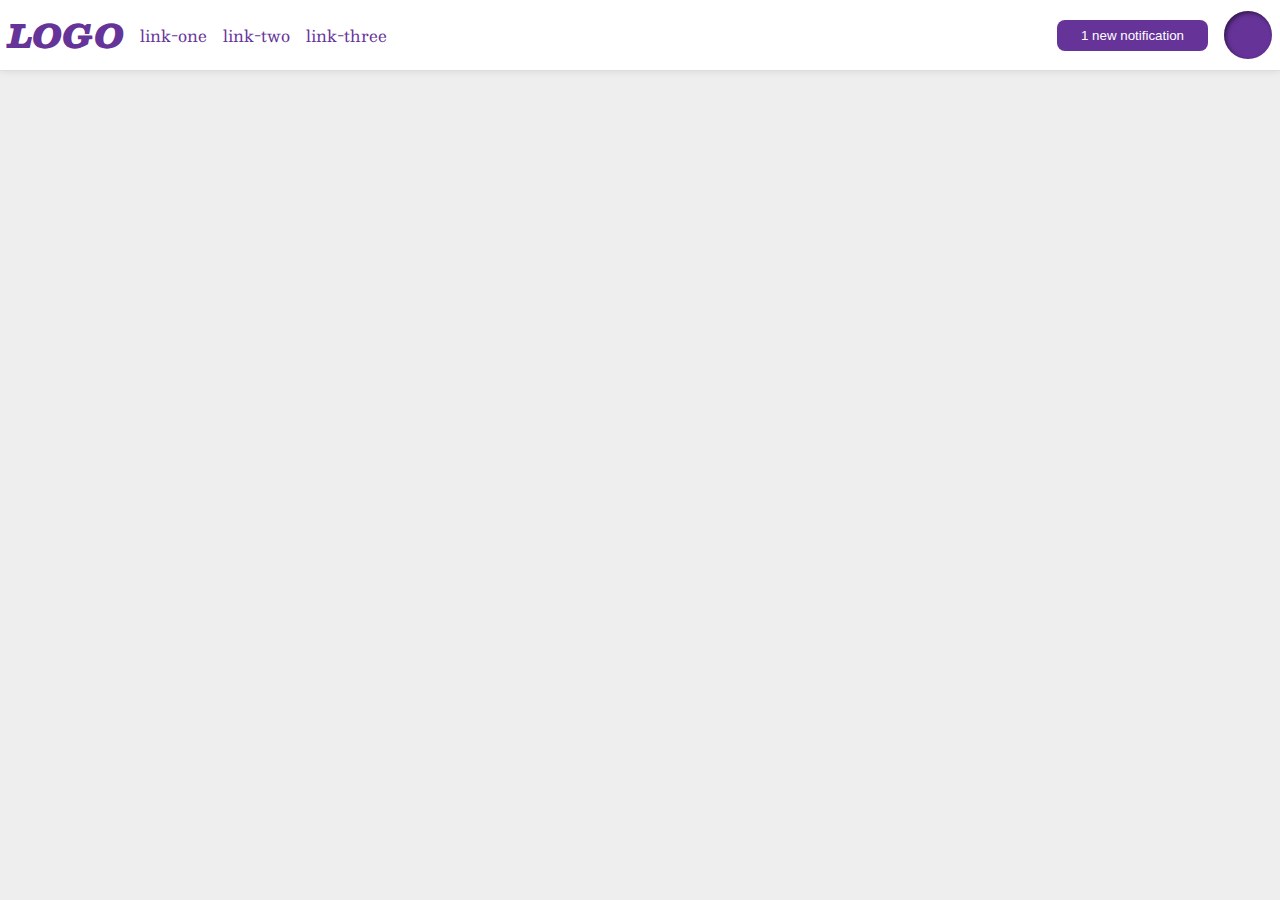
<file: flex/03-flex-header-2/index.html>
<!DOCTYPE html>
<html lang="en">
  <head>
    <meta charset="UTF-8">
    <meta http-equiv="X-UA-Compatible" content="IE=edge">
    <meta name="viewport" content="width=device-width, initial-scale=1.0">
    <title>Flex Header 2</title>
    <link rel="stylesheet" href="style.css">
  </head>
  <body>
    <div class="header">
      <div class="left">
        <div class="logo">
          LOGO
        </div>
        <ul class="links">
          <li><a href="https://google.com">link-one</a></li>
          <li><a href="https://google.com">link-two</a></li>
          <li><a href="https://google.com">link-three</a></li>
        </ul>
      </div>
      <div class="right">
        <button class="notifications">
          1 new notification
        </button>
        <div class="profile-image"></div>
      </div>
    </div>
  </body>
</html>
</file>
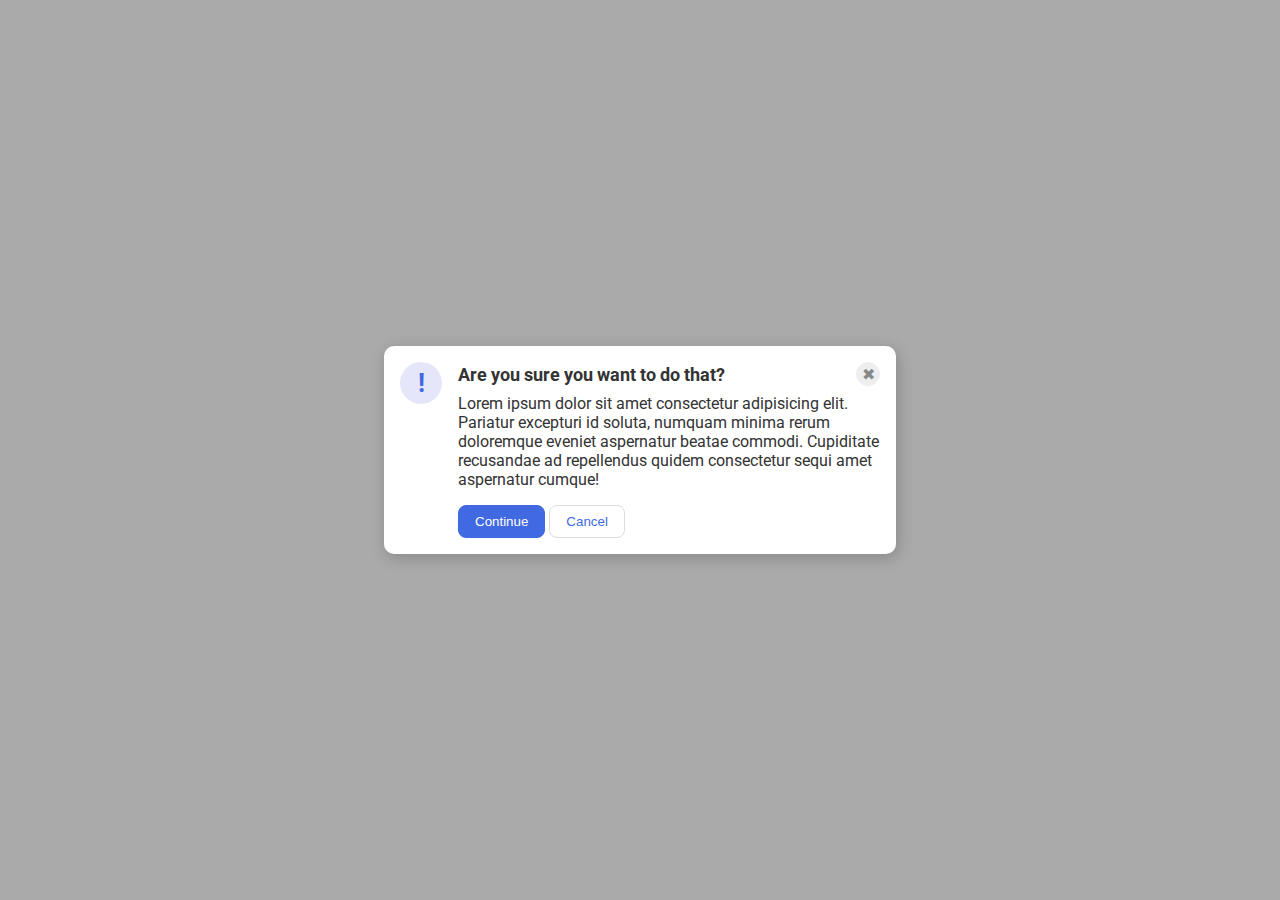
<file: flex/05-flex-modal/index.html>
<!DOCTYPE html>
<html lang="en">
  <head>
    <meta charset="UTF-8">
    <meta http-equiv="X-UA-Compatible" content="IE=edge">
    <meta name="viewport" content="width=device-width, initial-scale=1.0">
    <link rel="stylesheet" href="style.css">
    <title>Modal</title>
  </head>
  <body>
    <div class="modal">
      <div class="icon">!</div>
      <div class="container">
          <div class="header">Are you sure you want to do that?
          <button class="close-button">✖</button></div>
          <div class="text">Lorem ipsum dolor sit amet consectetur adipisicing elit. Pariatur excepturi id soluta, numquam minima rerum doloremque eveniet aspernatur beatae commodi. Cupiditate recusandae ad repellendus quidem consectetur sequi amet aspernatur cumque!</div>
          <button class="continue">Continue</button>
          <button class="cancel">Cancel</button>
      </div>  
    </div>
  </body>
</html>
</file>
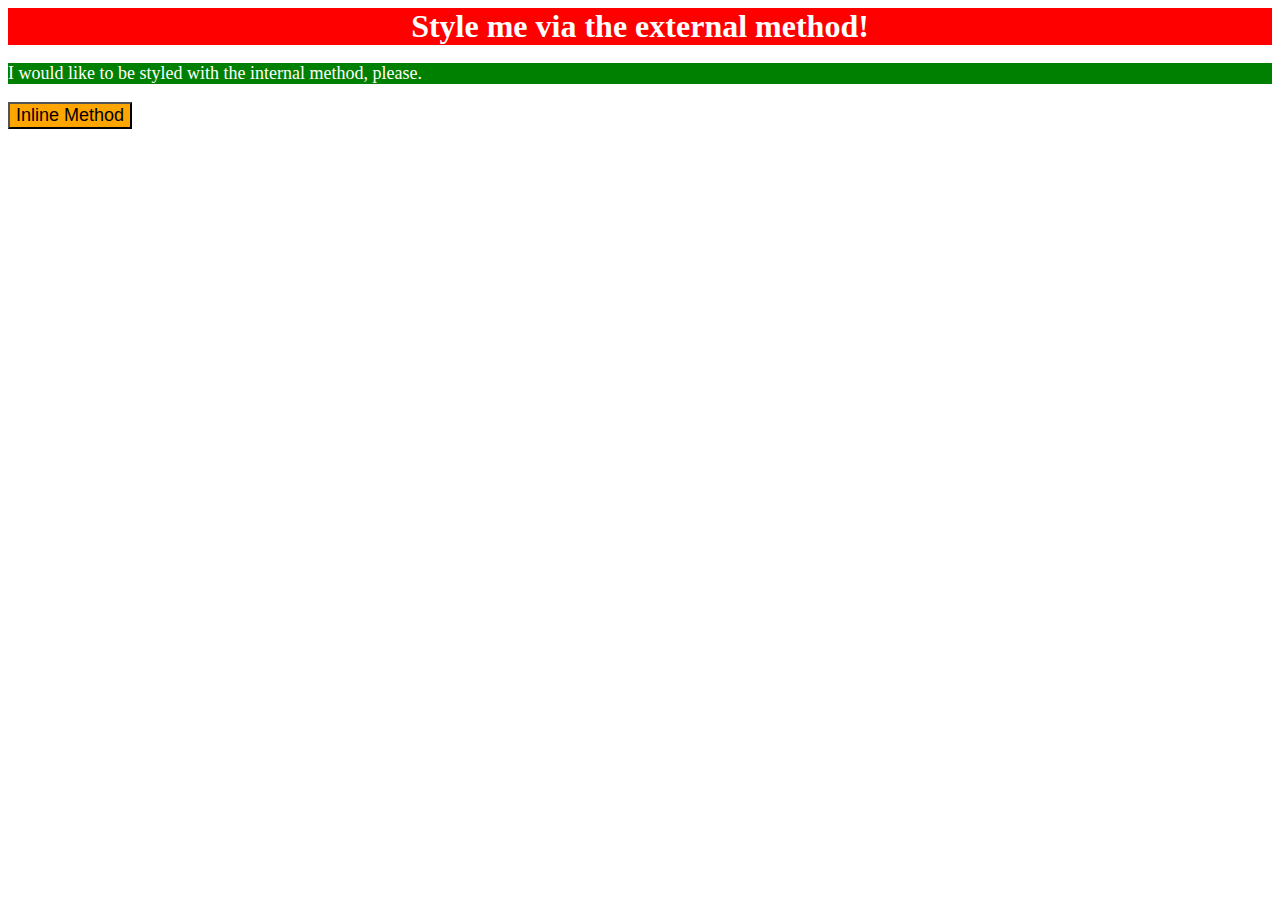
<file: foundations/01-css-methods/index.html>
<!DOCTYPE html>
<html lang="en">
  <head>
    <link rel="stylesheet" href="01external.css">
    <meta charset="UTF-8">
    <meta http-equiv="X-UA-Compatible" content="IE=edge">
    <meta name="viewport" content="width=device-width, initial-scale=1.0">
    <title>Methods for Adding CSS</title>
    <style>
      p {
        color: white;
        background-color: green;
        font-size: 18px;
      }
    </style>
  </head>
  <body>
    <div>Style me via the external method!</div>
    <p>I would like to be styled with the internal method, please.</p>
    <button style="background-color: orange; font-size: 18px;">Inline Method</button>
  </body>
</html>
</file>
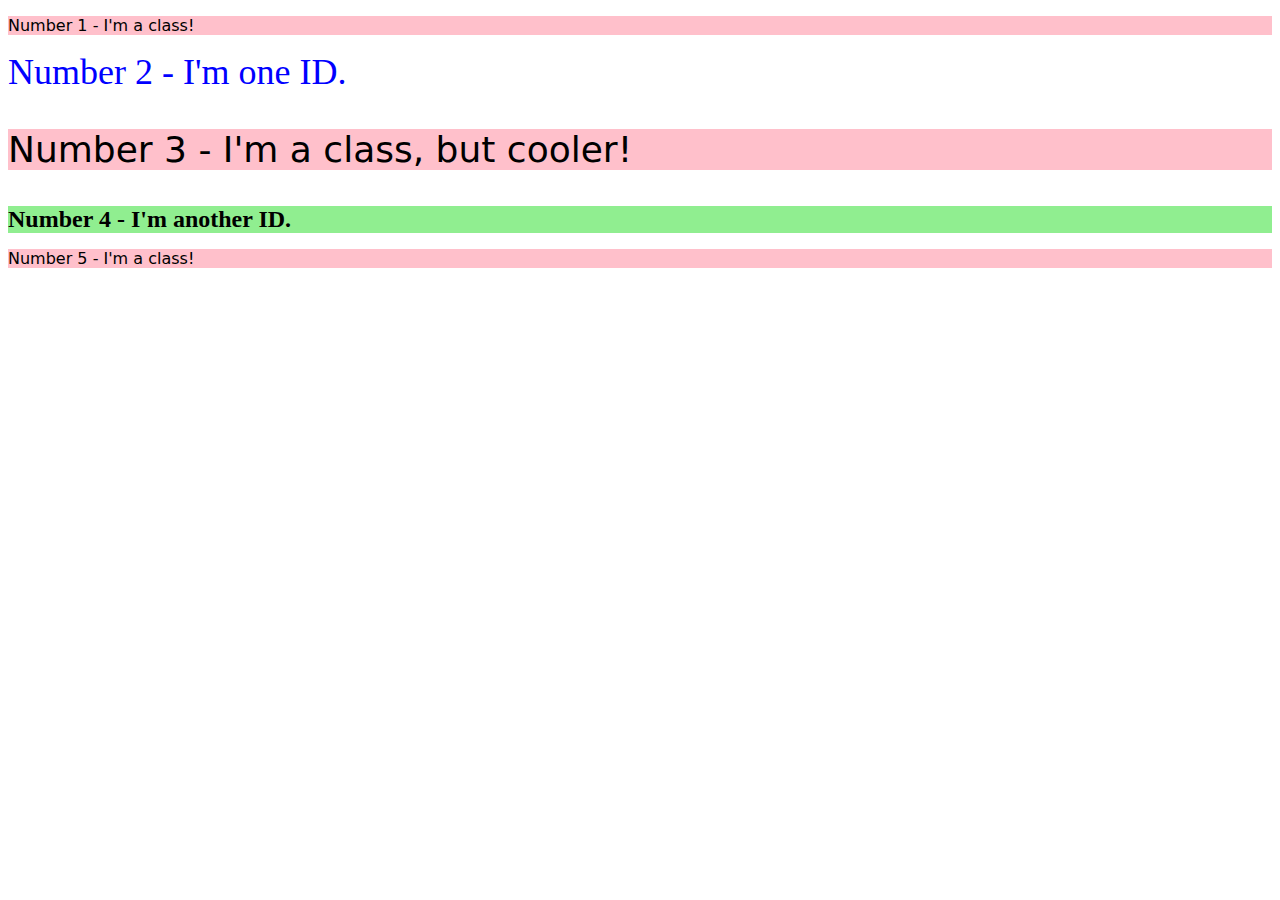
<file: foundations/02-class-id-selectors/index.html>
<!DOCTYPE html>
<html lang="en">
  <head>
    <meta charset="UTF-8">
    <meta http-equiv="X-UA-Compatible" content="IE=edge">
    <meta name="viewport" content="width=device-width, initial-scale=1.0">
    <title>Class and ID Selectors</title>
    <link rel="stylesheet" href="style.css">
  </head>
  <body>
    <p>Number 1 - I'm a class!</p>
    <div class="Second">Number 2 - I'm one ID.</div>
    <p class="Third">Number 3 - I'm a class, but cooler!</p>
    <div class="Fourth">Number 4 - I'm another ID.</div>
    <p>Number 5 - I'm a class!</p>
  </body>
</html>
</file>
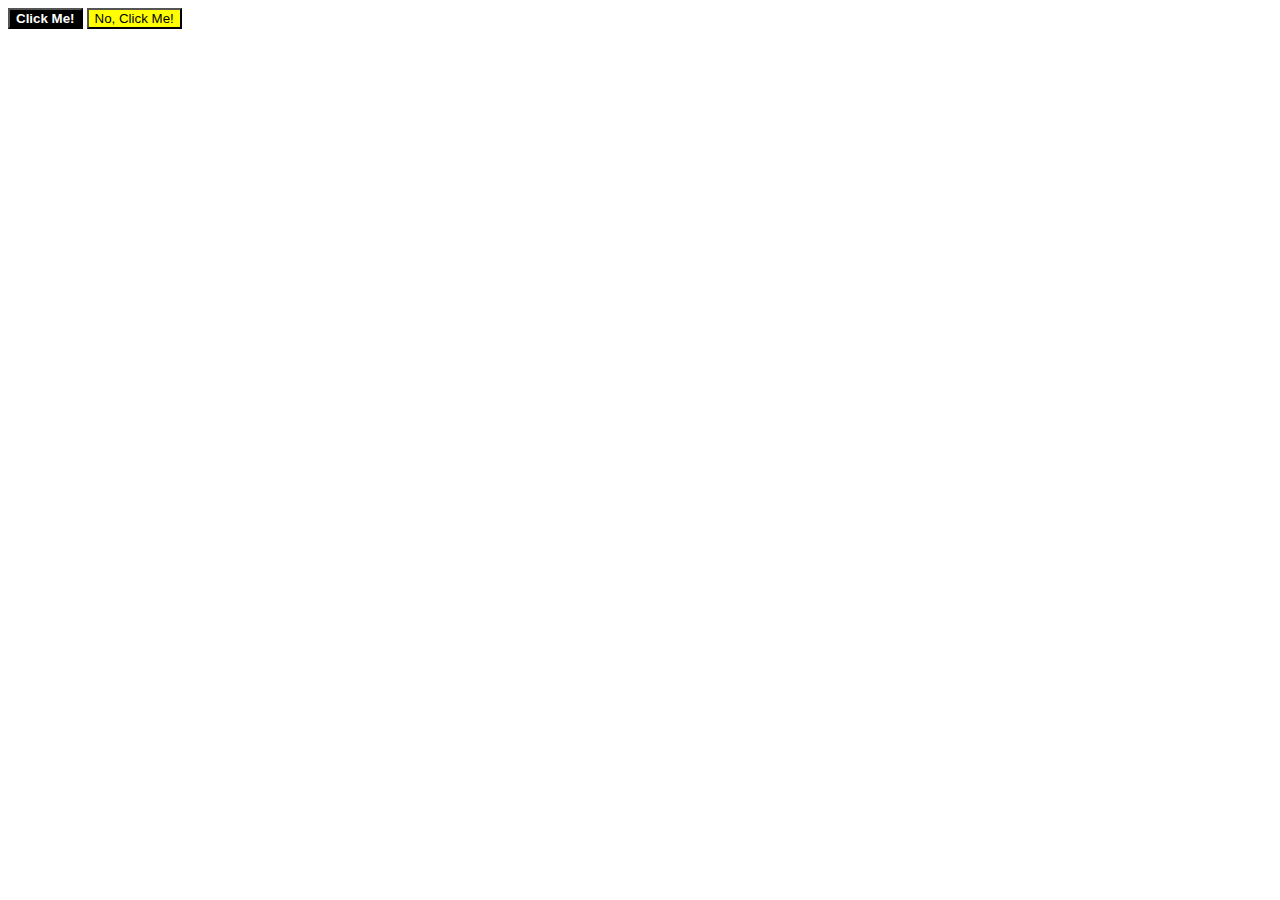
<file: foundations/03-grouping-selectors/index.html>
<!DOCTYPE html>
<html lang="en">
  <head>
    <meta charset="UTF-8">
    <meta http-equiv="X-UA-Compatible" content="IE=edge">
    <meta name="viewport" content="width=device-width, initial-scale=1.0">
    <title>Grouping Selectors</title>
    <link rel="stylesheet" href="style.css">
  </head>
  <body>
    <button class="Yes">Click Me!</button>
    <button class="No">No, Click Me!</button>
  </body>
</html>
</file>
<file: flex/03-flex-header-2/style.css>
/* this is some magical font-importing.  
you'll learn about it later. */
@import url('https://fonts.googleapis.com/css2?family=Besley:ital,wght@0,400;1,900&display=swap');

body {
  margin: 0;
  background: #eee;
  font-family: Besley, serif;
}

.header {
  background: white;
  border-bottom: 1px solid #ddd;
  box-shadow: 0 0 8px rgba(0,0,0,.1);
  display: flex;
  justify-content: space-between;
  padding: 8px;
}

.profile-image {
  background: rebeccapurple;
  box-shadow: inset 2px 2px 4px rgba(0,0,0,.5);
  border-radius: 50%;
  width: 48px;
  height:  48px;
}

.logo {
  color: rebeccapurple;
  font-size: 32px;
  font-weight: 900;
  font-style: italic;
}

button {
  border: none;
  border-radius: 8px;
  background: rebeccapurple;
  color: white;
  padding: 8px 24px;
}

a {
  /* this removes the line under our links */
  text-decoration: none;
  color: rebeccapurple;
}

ul {
  list-style-type: none;
  display: flex;
  margin: 0;
  padding: 0;
  gap: 16px;
}


.left, .right {
  display: flex;
  align-items: center;
  gap: 16px;
}
</file>
<file: flex/05-flex-modal/style.css>
@import url('https://fonts.googleapis.com/css2?family=Roboto:wght@400;700&display=swap');

html, body {
  height: 100%;
}

body {
  font-family: Roboto, sans-serif;
  margin: 0;
  background: #aaa;
  color: #333;
  /* I'll give you this one for free lol */
  display: flex;
  align-items: center;
  justify-content: center;
}

.modal {
  background: white;
  width: 480px;
  border-radius: 10px;
  box-shadow: 2px 4px 16px rgba(0,0,0,.2);
  display: flex;
  gap: 16px;
  padding: 16px;
}

.icon {
  color: royalblue;
  font-size: 26px;
  font-weight: 700;
  background: lavender;
  width: 42px;
  height: 42px;
  border-radius: 50%;
  display: flex;
  align-items: center;
  justify-content: center;
  flex-shrink: 0;
}

.close-button {
  background: #eee;
  border-radius: 50%;
  color: #888;
  font-weight: 400;
  font-size: 16px;
  height: 24px;
  width: 24px;
  display: flex;
  align-items: center;
  justify-content: center;
  border: 1px solid #eee;
  padding: 0;
}

button {
  cursor: pointer;
  padding: 8px 16px;
  border-radius: 8px;
}

button.continue {
  background: royalblue;
  border: 1px solid royalblue;
  color: white;
}

button.cancel {
  background: white;
  border: 1px solid #ddd;
  color: royalblue;
}
.header {
  display: flex;
  align-items: center;
  justify-content: space-between;
  font-weight: bold;
  font-size: large;
  margin-bottom: 8px;
}
.text{
  margin-bottom: 16px;
}
</file>
<file: foundations/01-css-methods/01external.css>
div{
    color: white;
    background-color: red;
    font-size: 32px;
    text-align: center;
    font-weight: bold;
}
</file>
<file: foundations/02-class-id-selectors/style.css>
p{
    background-color: pink;
    font-family: Verdana, "DejaVu Sans", sans-serif;

}
.Second{
    color: blue;
    font-size: 36px;
}
.Third{
    font-size: 36px;
}
.Fourth{
    background-color: lightgreen;
    font-size: 24px;
    font-weight: bold;
}
</file>
<file: foundations/03-grouping-selectors/style.css>
.Yes.No{
    font-size: 28px;
    font-family: Helvetica, "Times New Roman", sans-serif;

}
.Yes{
    background-color: black;
    color: white;
    font-weight: bold;

}
.No{
    background-color: yellow;
}
</file>
